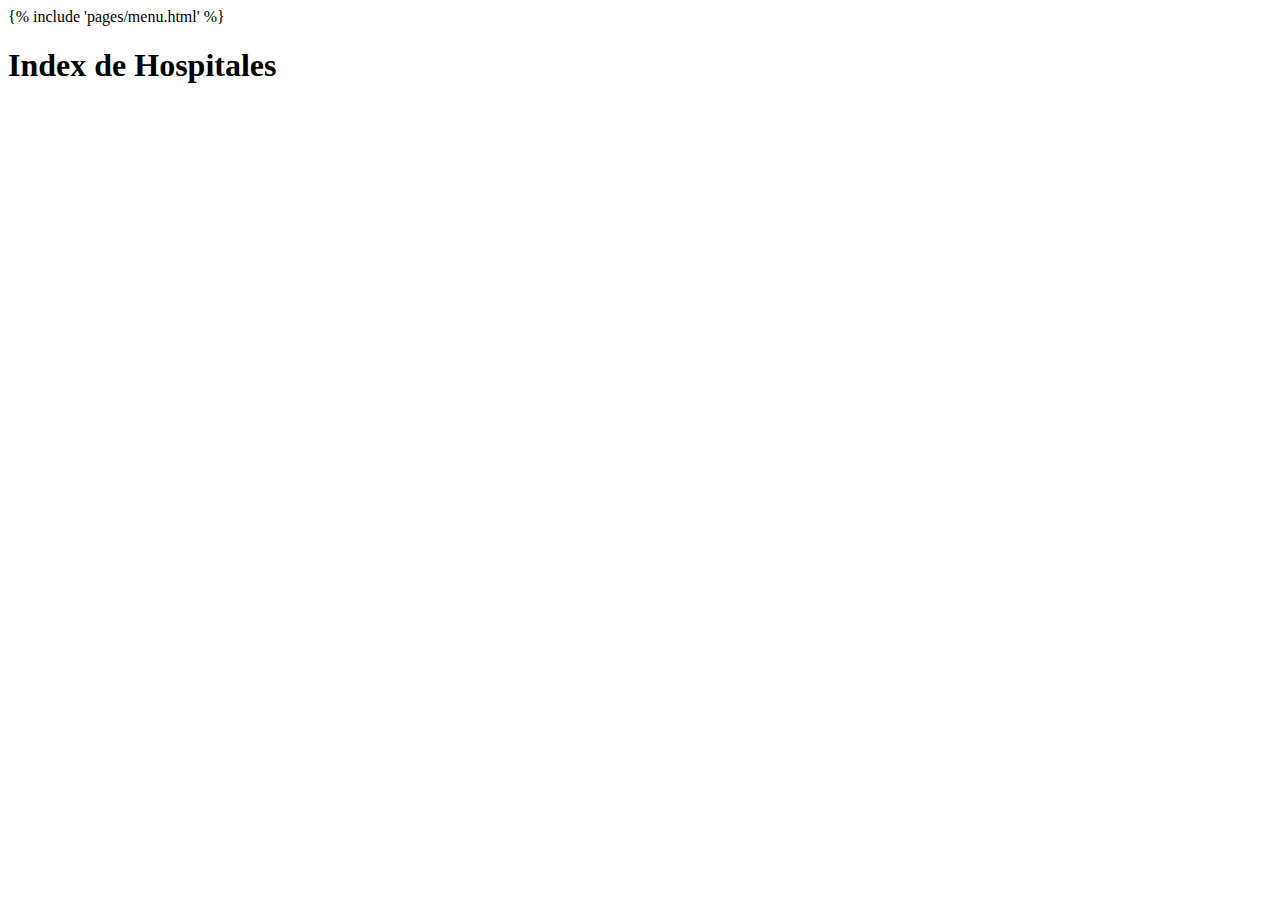
<file: proyectodatos/hospitales/templates/pages/index.html>
<!DOCTYPE html>
<html lang="en">
<head>
    <meta charset="UTF-8">
    <meta name="viewport" content="width=device-width, initial-scale=1.0">
    <title>Document</title>
</head>
<body>
    {% include 'pages/menu.html' %}
    <h1>Index de Hospitales </h1>
</body>
</html>
</file>
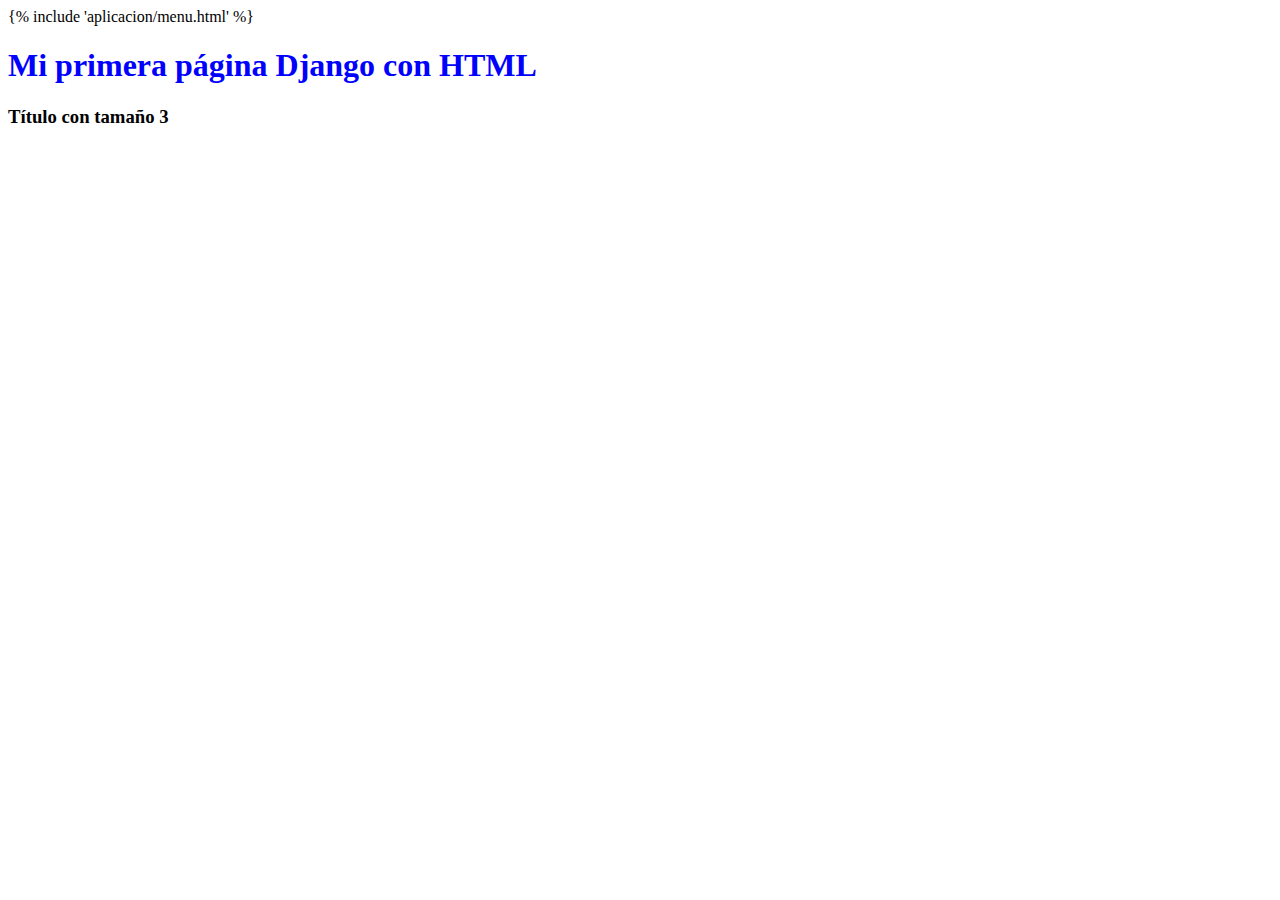
<file: webproject/aplicacion/templates/aplicacion/index.html>
<!DOCTYPE html>
<html lang="en">
<head>
    <meta charset="UTF-8">
    <meta name="viewport" content="width=device-width, initial-scale=1.0">
    <title>Pagina de inicio App</title>
</head>
<body>
    {% include 'aplicacion/menu.html' %}
    <h1 style="color:blue">Mi primera página Django con HTML</h1>
    <h3>Título con tamaño 3</h3>
</body>
</html>
</file>
